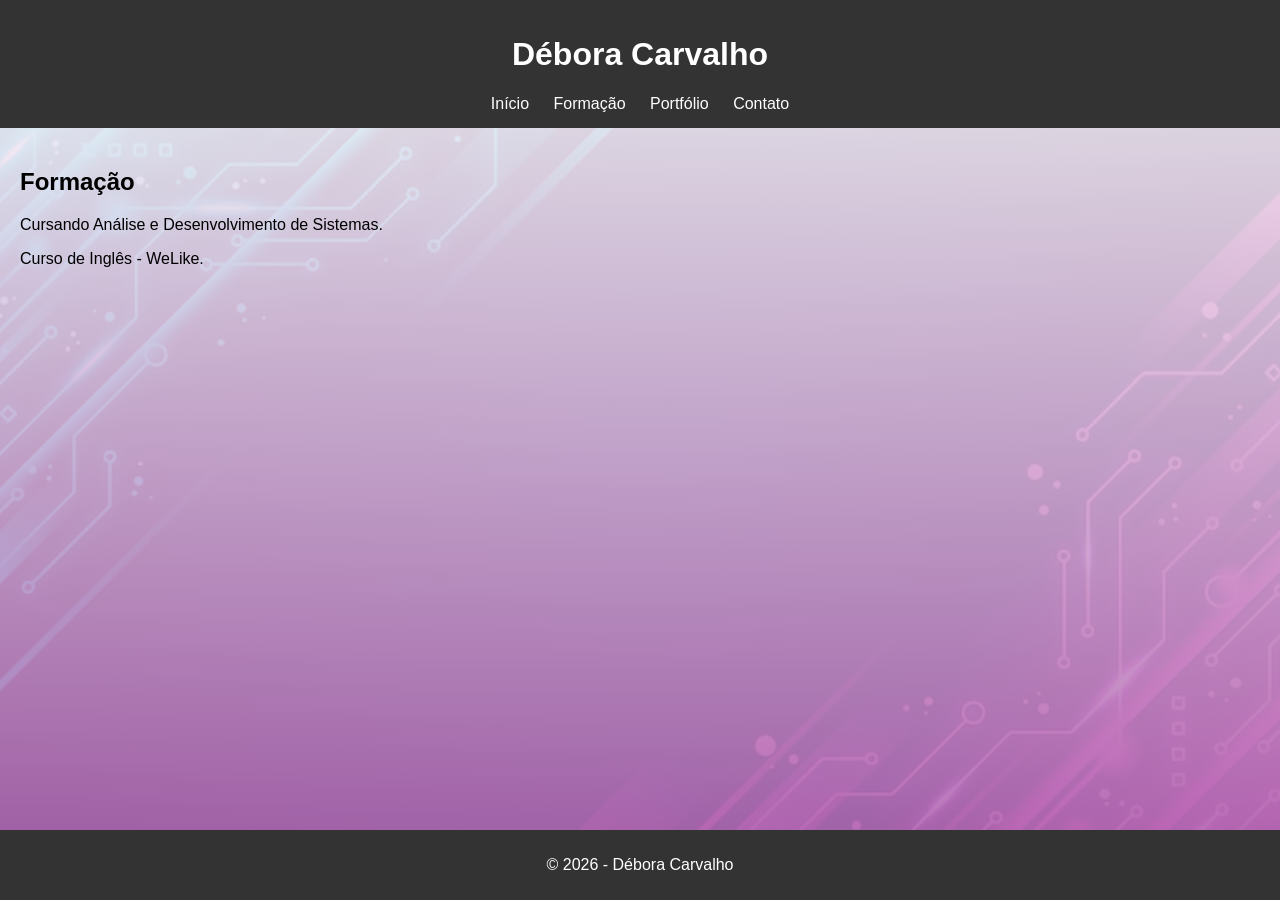
<file: formacao.html>
<!DOCTYPE html>
<html lang="pt-br">
<head>
  <meta charset="UTF-8">
  <title>Formação</title>
  <link rel="stylesheet" href="style.css">
</head>

<body>

<!-- Cabeçalho -->
<header>
  <h1>Débora Carvalho</h1>

  <!-- Menu -->
  <nav>
    <a href="index.html">Início</a>
    <a href="formacao.html">Formação</a>
    <a href="portfolio.html">Portfólio</a>
    <a href="contato.html">Contato</a>
  </nav>
</header>

<!-- Conteúdo principal -->
<main>
  <h2>Formação</h2>

  <!-- Informações acadêmicas -->
  <p>Cursando Análise e Desenvolvimento de Sistemas.</p>

  <p>Curso de Inglês - WeLike.</p>

</main>

<!-- Rodapé -->
<footer>
  <p>© 2026 - Débora Carvalho</p>
</footer>

</body>
</html>
</file>
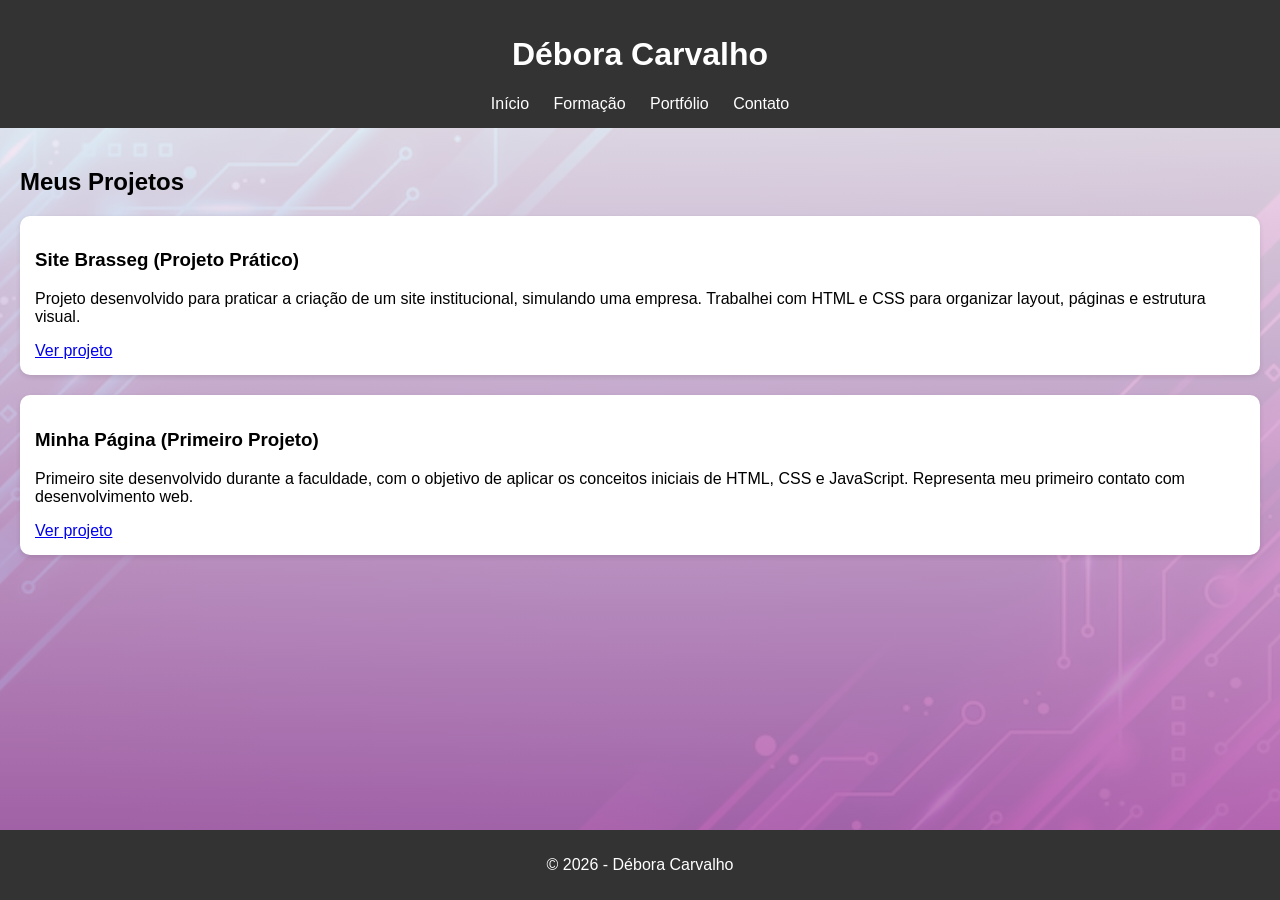
<file: portfolio.html>
<!DOCTYPE html>
<html lang="pt-br">
<head>
  <meta charset="UTF-8">
  <title>Portfólio</title>
  <link rel="stylesheet" href="style.css">
</head>

<body>

<!-- Cabeçalho com nome e menu -->
<header>
  <h1>Débora Carvalho</h1>

  <!-- Menu para navegar entre páginas -->
  <nav>
    <a href="index.html">Início</a>
    <a href="formacao.html">Formação</a>
    <a href="portfolio.html">Portfólio</a>
    <a href="contato.html">Contato</a>
  </nav>
</header>

<!-- Conteúdo principal -->
<main>
  <h2>Meus Projetos</h2>

  <!-- Card do projeto Brasseg -->
  <div class="card">
    <h3>Site Brasseg (Projeto Prático)</h3>

    <p>
      Projeto desenvolvido para praticar a criação de um site institucional,
      simulando uma empresa. Trabalhei com HTML e CSS para organizar layout,
      páginas e estrutura visual.
    </p>

    <!-- Links do projeto -->
    <a href="https://debsnc.github.io/BRASSEG/" target="_blank">Ver projeto</a><br>
  </div>

  <!-- Card do primeiro projeto -->
  <div class="card">
    <h3>Minha Página (Primeiro Projeto)</h3>

    <p>
      Primeiro site desenvolvido durante a faculdade, com o objetivo de aplicar
      os conceitos iniciais de HTML, CSS e JavaScript. Representa meu primeiro
      contato com desenvolvimento web.
    </p>

    <!-- Links do projeto -->
    <a href="https://debsnc.github.io/minha-pagina/" target="_blank">Ver projeto</a><br>
  </div>

</main>

<!-- Rodapé -->
<footer>
  <p>© 2026 - Débora Carvalho</p>
</footer>

</body>
</html>
</file>
<file: style.css>
/* Estilo geral da página */
body {
  font-family: Arial, sans-serif; /* fonte do site */
  margin: 0; /* remove margem padrão */
  background-color: #f2f2f2; /* cor de fundo */

  /* Fundo da página com imagem tech */
  font-family: Arial, sans-serif;
  margin: 0;

  /* imagem + camada branca transparente por cima */
  background: 
  linear-gradient(rgba(255,255,255,0.9), rgba(172, 93, 173, 0.9)),
  url("img/fundo.jpeg");

  background-size: cover; /* cobre a tela toda */
  background-position: center; /* centraliza imagem */
  background-attachment: fixed; /* efeito elegante ao rolar */

  display: flex;
  flex-direction: column;
}

/* Cabeçalho */
header {
  background-color: #333; /* fundo escuro */
  color: white; /* texto branco */
  padding: 15px; /* espaço interno */
  text-align: center; /* centraliza conteúdo */
}

/* Links do menu */
nav a {
  color: white;
  margin: 10px;
  text-decoration: none; /* tira sublinhado */
}

/* Conteúdo principal */
main {
  padding: 20px;
}

/* Rodapé */
footer {
  background-color: #333;
  color: white;
  text-align: center;
  padding: 10px;
}

/* SOBRE MIM (FOTO + TEXTO) */
.sobre {
  display: flex; /* coloca lado a lado */
  align-items: flex-start; /* alinha pelo topo */
  gap: 20px; /* espaço entre elementos */
}

/* Foto */
.foto {
  width: 150px; /* tamanho controlado */
  height: 150px;
  object-fit: cover; /* evita distorção */
  border-radius: 10px; /* borda arredondada */
}

/* Texto */
.texto {
  max-width: 500px;
}

/* CARDS (PORTFÓLIO E HOBBIES)*/
.card {
  background-color: white;
  padding: 15px;
  margin-bottom: 20px;
  border-radius: 10px; /* cantos arredondados */
  box-shadow: 0 2px 5px rgba(0,0,0,0.1); /* sombra leve */
}

/* RESPONSIVO (CELULAR) */
@media (max-width: 600px) {
  .sobre {
    flex-direction: column; /* muda para coluna */
    align-items: center;
    text-align: center;
  }

  .foto {
    width: 120px;
    height: 120px;
  }
}
/* Faz a página ocupar a altura inteira da tela */
html, body {
  height: 100%;
}

/* Organiza a página em coluna */
body {
  display: flex;
  flex-direction: column;
}

/* Faz o conteúdo principal ocupar o espaço disponível */
main {
  flex: 1;
}
</file>
